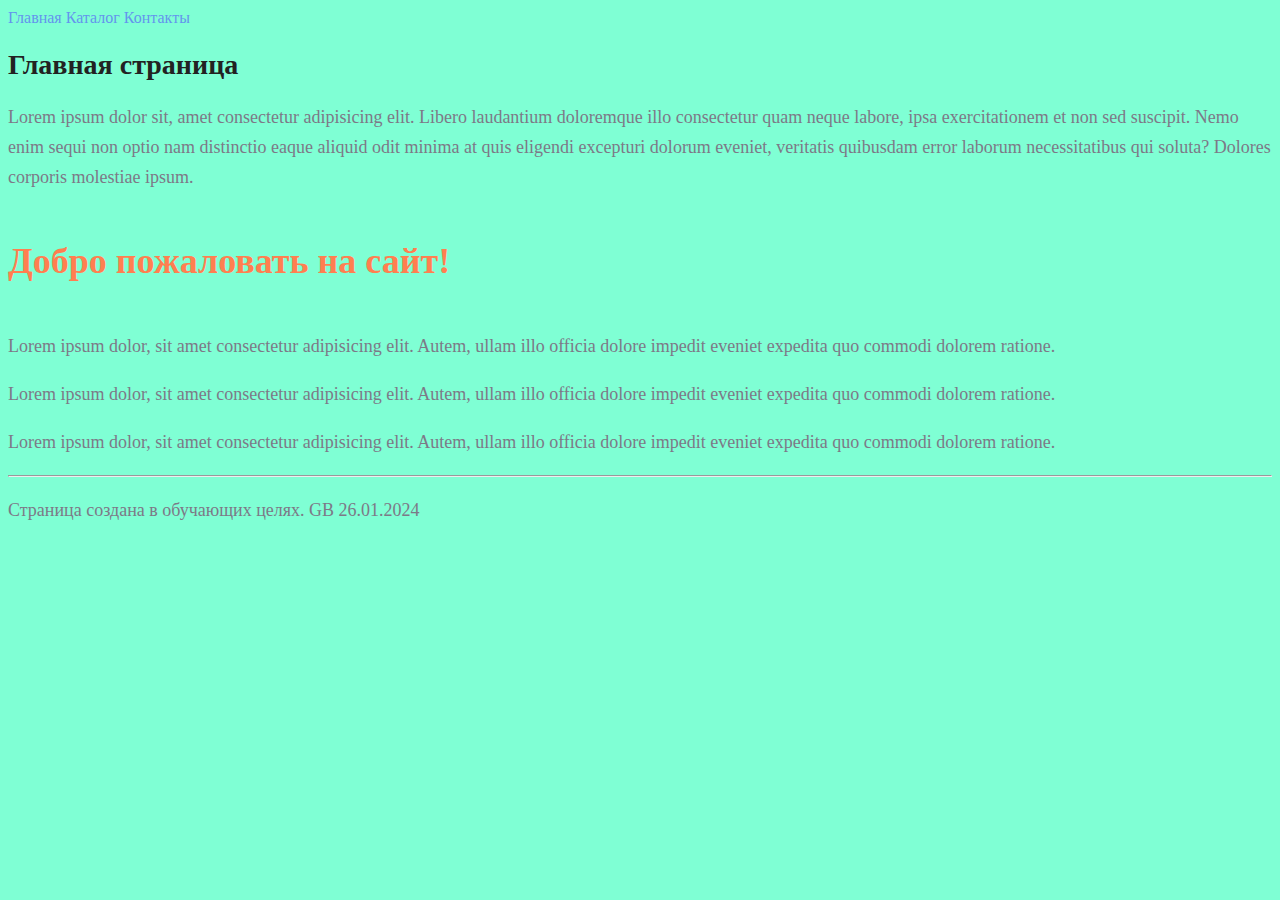
<file: index.html>
<!DOCTYPE html>
<html lang="en">

<head>
    <meta charset="UTF-8">
    <meta name="viewport" content="width=device-width, initial-scale=1.0">
    <title>Main page</title>
    <link rel="stylesheet" href="style.css" class="css">
</head>

<body>
    <a class="menu" href="#">Главная</a>
    <a class="menu" href="./Catalog/catalog.html">Каталог</a>
    <a class="menu" href="./contacts.html">Контакты</a>

    <h1 class="title">Главная страница</h1>
    <p class="text">Lorem ipsum dolor sit, amet consectetur adipisicing elit. Libero laudantium doloremque illo consectetur quam
        neque labore, ipsa exercitationem et non sed suscipit. Nemo enim sequi non optio nam distinctio eaque aliquid
        odit minima at quis eligendi excepturi dolorum eveniet, veritatis quibusdam error laborum necessitatibus qui
        soluta? Dolores corporis molestiae ipsum.</p>
    <h2 class="subtitle">Добро пожаловать на сайт!</h2>
    <p class="text">Lorem ipsum dolor, sit amet consectetur adipisicing elit. Autem, ullam illo officia dolore impedit eveniet
        expedita quo commodi dolorem ratione.</p>
    <p class="text">Lorem ipsum dolor, sit amet consectetur adipisicing elit. Autem, ullam illo officia dolore impedit eveniet
        expedita quo commodi dolorem ratione.</p>
    <p class="text">Lorem ipsum dolor, sit amet consectetur adipisicing elit. Autem, ullam illo officia dolore impedit eveniet
        expedita quo commodi dolorem ratione.</p>

    <hr>
    <p class="text">Страница создана в обучающих целях. GB 26.01.2024</p>
</body>

</html>
</file>
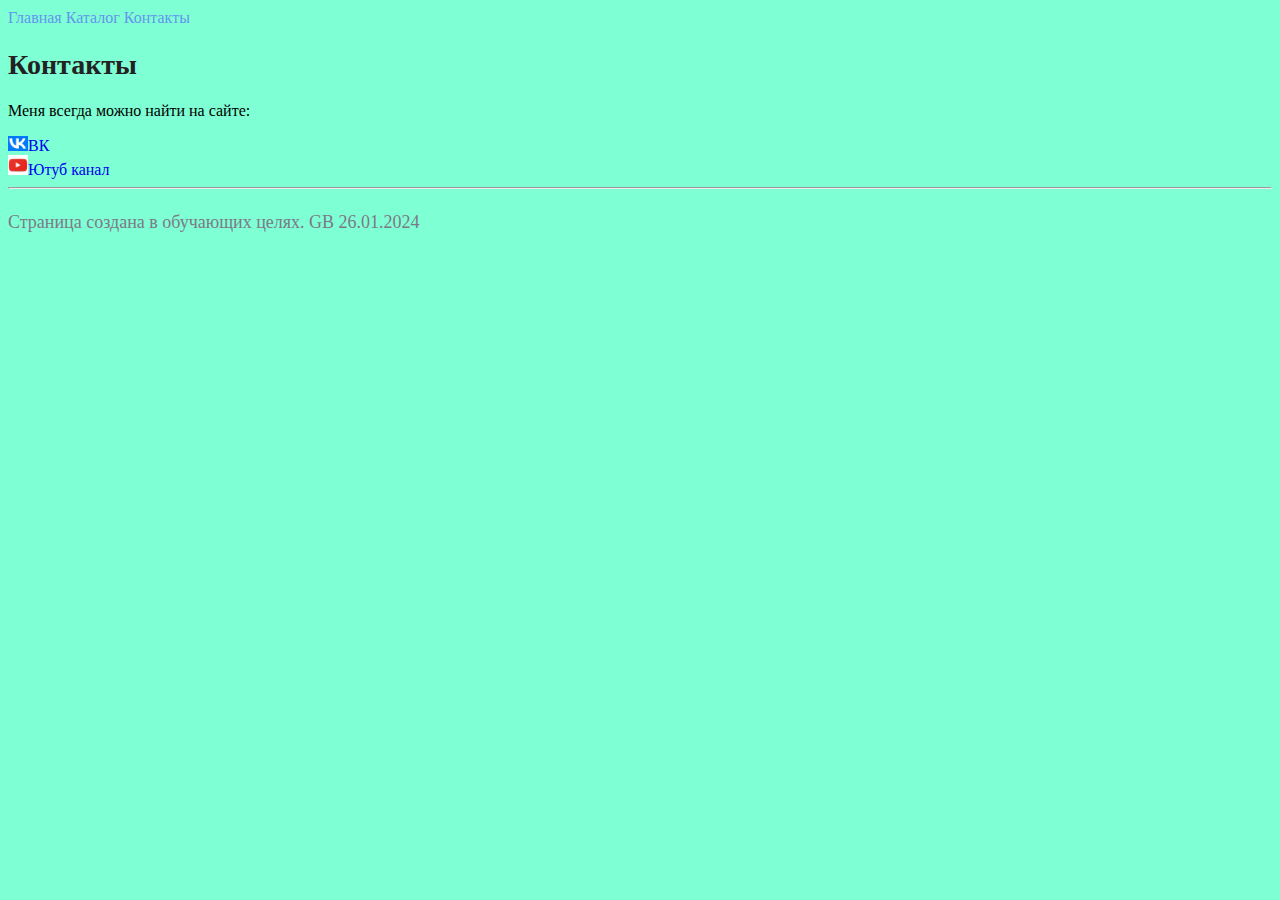
<file: contacts.html>
<!DOCTYPE html>
<html lang="en">

<head>
    <meta charset="UTF-8">
    <meta name="viewport" content="width=device-width, initial-scale=1.0">
    <title>Contacts</title>
    <link rel="stylesheet" href="style.css" class="css">
</head>

<body>
    <a class="menu" href="./index.html">Главная</a>
    <a class="menu" href="./Catalog/catalog.html">Каталог</a>
    <a class="menu" href="#">Контакты</a>
    <h1 class="title">Контакты</h1>
    <p>Меня всегда можно найти на сайте: </p>
    <a href="https://vk.com"><img width="20" src="./img/VK.PNG" alt="иконка ВК">ВК</a><br>
    <a href="https://youtube.com"><img width="20" src="./img/youtube.jpg" alt="иконка ютуб">Ютуб канал</a><br>
    <hr>
    <p class="text">Страница создана в обучающих целях. GB 26.01.2024</p>
</body>

</html>
</file>
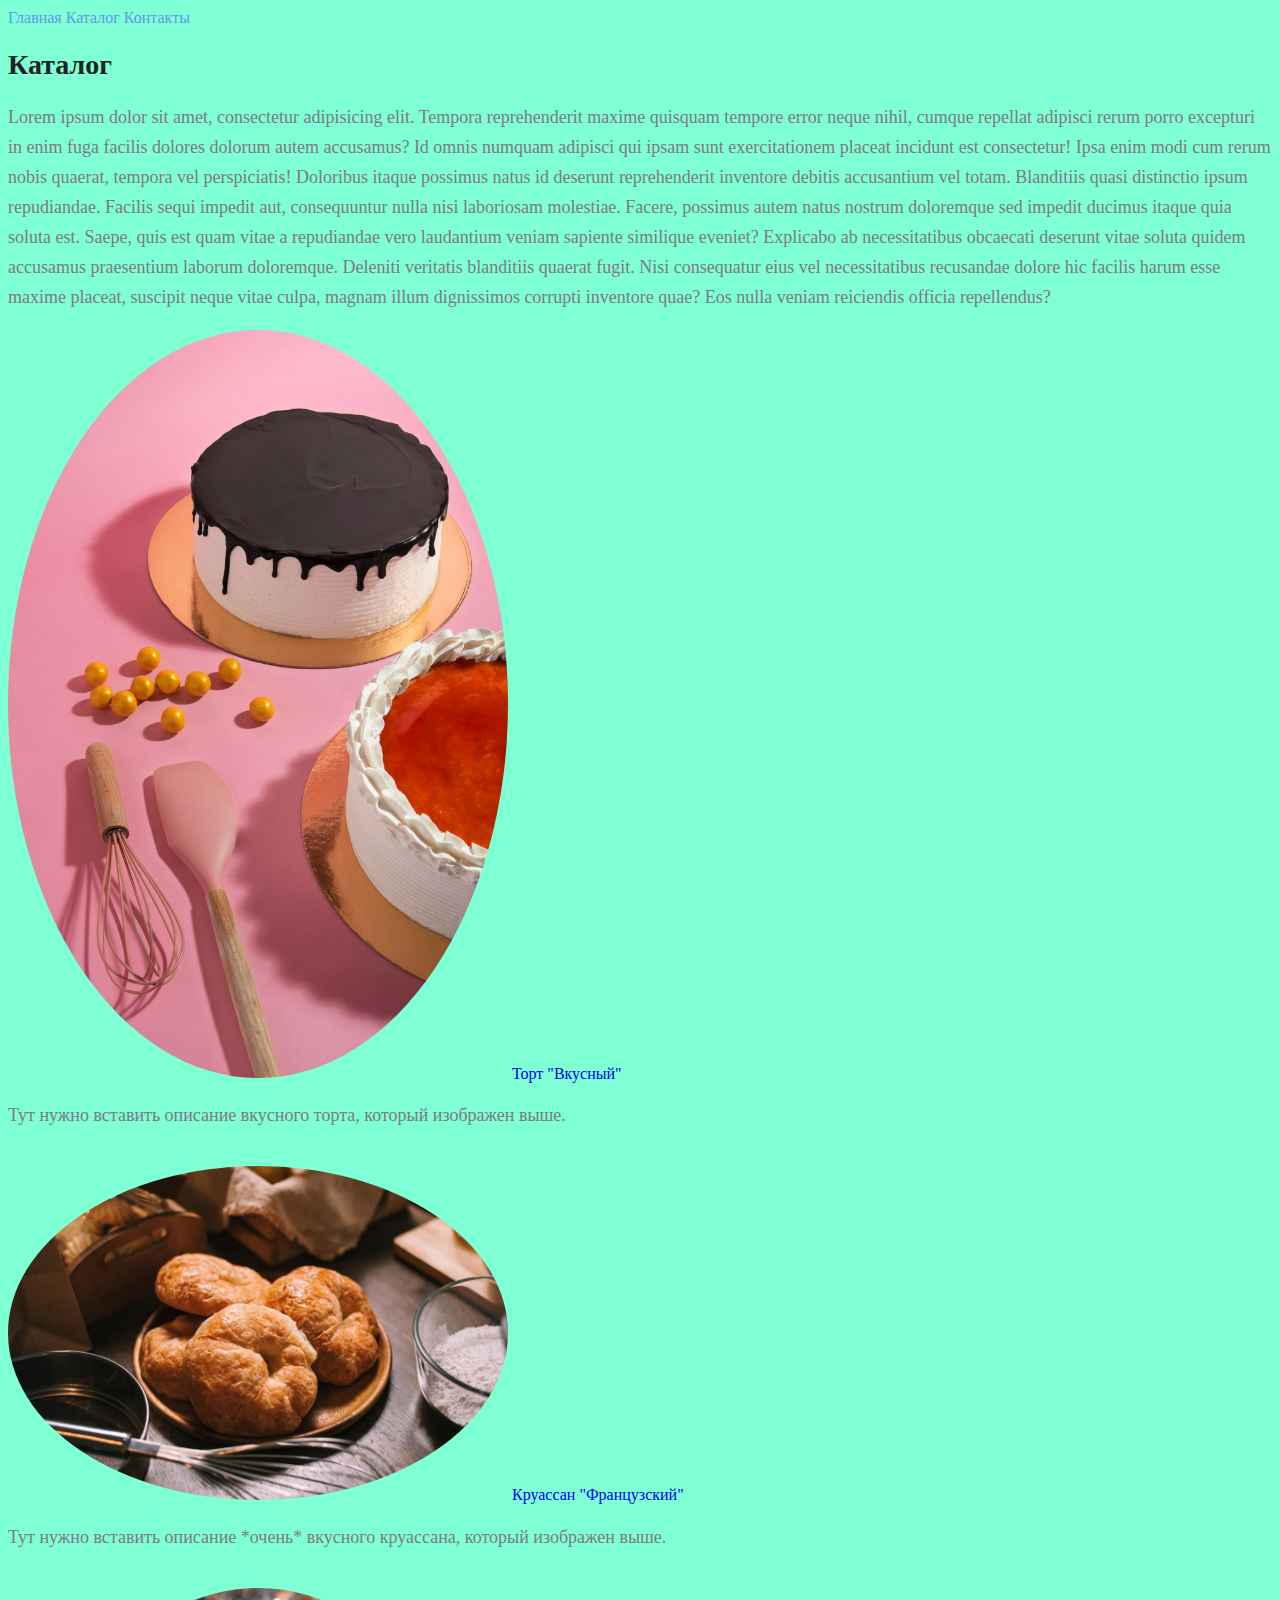
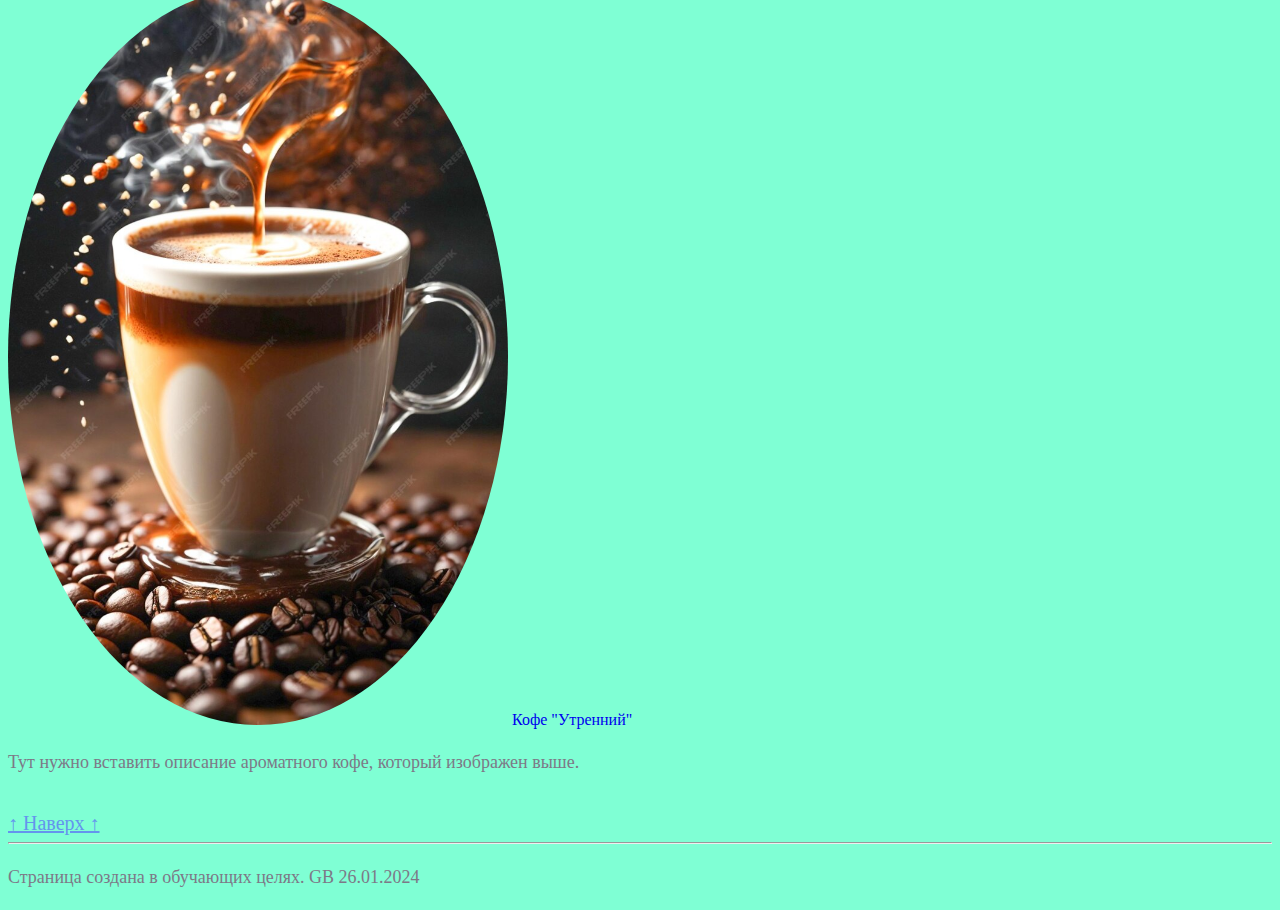
<file: Catalog/catalog.html>
<!DOCTYPE html>
<html lang="en">

<head>
    <meta charset="UTF-8">
    <meta name="viewport" content="width=device-width, initial-scale=1.0">
    <title>Catalog page</title>
    <link rel="stylesheet" href="../style.css" class="css">
</head>

<body>
    <a name="anchor"></a>
    <a class="menu" href="../index.html">Главная</a>
    <a class="menu" href="#">Каталог</a>
    <a class="menu" href="../contacts.html">Контакты</a>
    <h1 class="title">Каталог</h1>
    <p class="text">Lorem ipsum dolor sit amet, consectetur adipisicing elit. Tempora reprehenderit maxime quisquam tempore error
        neque nihil, cumque repellat adipisci rerum porro excepturi in enim fuga facilis dolores dolorum autem
        accusamus? Id omnis numquam adipisci qui ipsam sunt exercitationem placeat incidunt est consectetur! Ipsa enim
        modi cum rerum nobis quaerat, tempora vel perspiciatis! Doloribus itaque possimus natus id deserunt
        reprehenderit inventore debitis accusantium vel totam. Blanditiis quasi distinctio ipsum repudiandae. Facilis
        sequi impedit aut, consequuntur nulla nisi laboriosam molestiae. Facere, possimus autem natus nostrum doloremque
        sed impedit ducimus itaque quia soluta est. Saepe, quis est quam vitae a repudiandae vero laudantium veniam
        sapiente similique eveniet? Explicabo ab necessitatibus obcaecati deserunt vitae soluta quidem accusamus
        praesentium laborum doloremque. Deleniti veritatis blanditiis quaerat fugit. Nisi consequatur eius vel
        necessitatibus recusandae dolore hic facilis harum esse maxime placeat, suscipit neque vitae culpa, magnam illum
        dignissimos corrupti inventore quae? Eos nulla veniam reiciendis officia repellendus?</p>
    <a><img class="image" src="../img/cake.jpg" width="500" alt="Фото торта"> <a
            href="https://market.yandex.ru/product--praga/175142160?sku=100683858733&do-waremd5=WTiZqVg3BsUFkPrYQzT3dw&uniqueId=1714763">Торт
            "Вкусный"</a></a>
    <p class="text">Тут нужно вставить описание вкусного торта, который изображен выше.</p><br>

    <a><img class="image" src="../img/croissant.jpg" width="500" alt="Фото круассана"> <a
            href="https://market.yandex.ru/product--kruassany/1894806528?sku=102089395771&do-waremd5=f_T2Wj2C_VDwyShqRWK2WQ&uniqueId=64715146">Круассан
            "Французский"</a></a>
    <p class="text">Тут нужно вставить описание *очень* вкусного круассана, который изображен выше.</p><br>

    <a><img class="image" src="../img/cup-coffie.jpg" width="500" alt="Фото торта"> <a
            href="https://market.yandex.ru/product--nescafe-3-v-1-klassicheskii-v-stikakh/157468499?sku=101059110818&do-waremd5=WqrWOQ6uyxc5pUiu_dBq3w&uniqueId=924574">Кофе
            "Утренний"</a></a>
    <p class="text">Тут нужно вставить описание ароматного кофе, который изображен выше.</p><br>
    <a class="menu anchor" href="#anchor">↑ Наверх ↑</a>
    <hr>
    <p class="text">Страница создана в обучающих целях. GB 26.01.2024</p>
</body>

</html>
</file>
<file: style.css>
body{
    background-color: aquamarine;
}
a {
    text-decoration: none;
}
.menu{
    color: cornflowerblue;
    font-size: 16px;
    line-height: 20px;
}
.title{
    color: #222222;
    font-size: 28px;
    line-height: 36px;
    font-weight: bold;
}
.text{
    font-style: normal;
    font-weight: 300;
    font-size: 18px;
    line-height: 30px;
    color: #7D7987
}
.subtitle{
    color: coral;
    font-style: normal;
    font-weight: 700;
    font-size: 36px;
    line-height: 80px;
}
.image{
    border-radius: 50%;
    /* width: px */
}
.image:hover{
    transform: scale(1.05);
    box-shadow: 20px 20px 5px 10px rgba(0, 0, 0, 0.5);
    transition: transform 500ms, box-shadow 500ms;
}
.anchor{
    font-size: 20px;
    text-decoration: underline;
}
</file>
